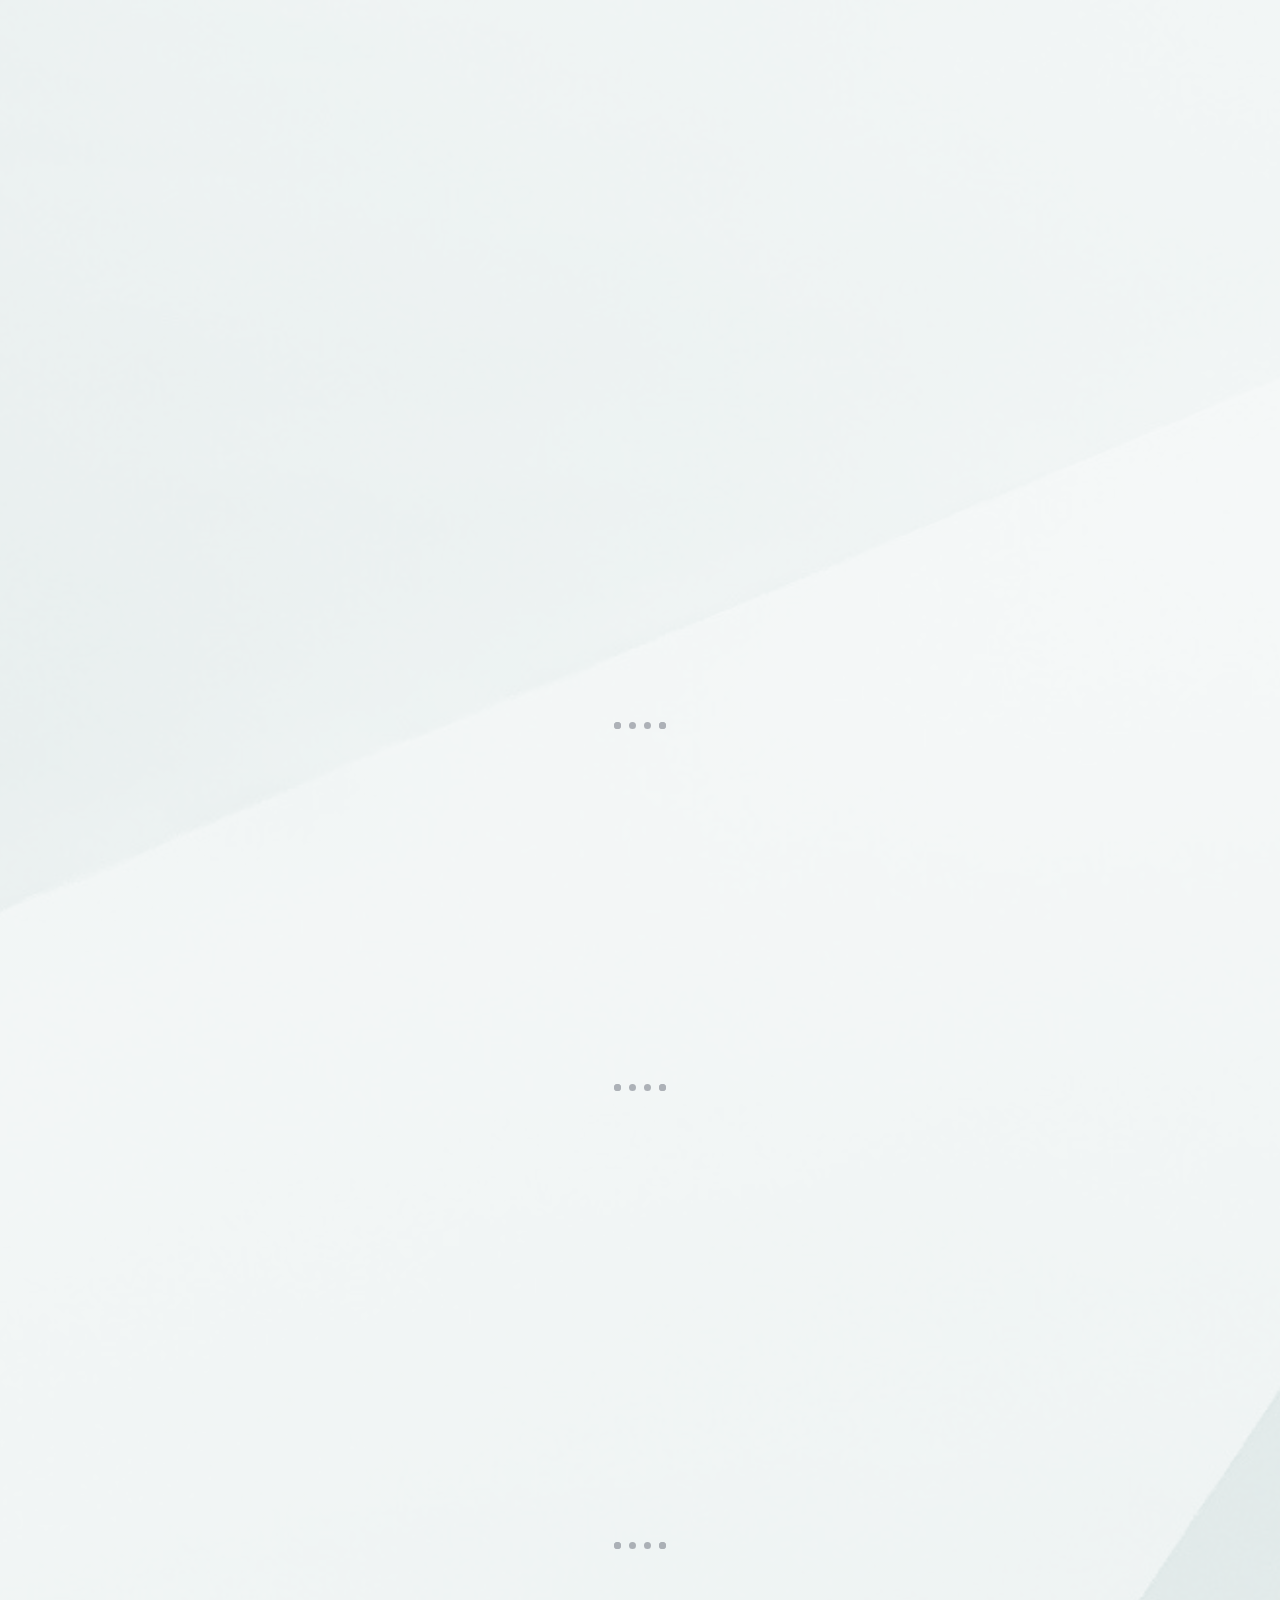
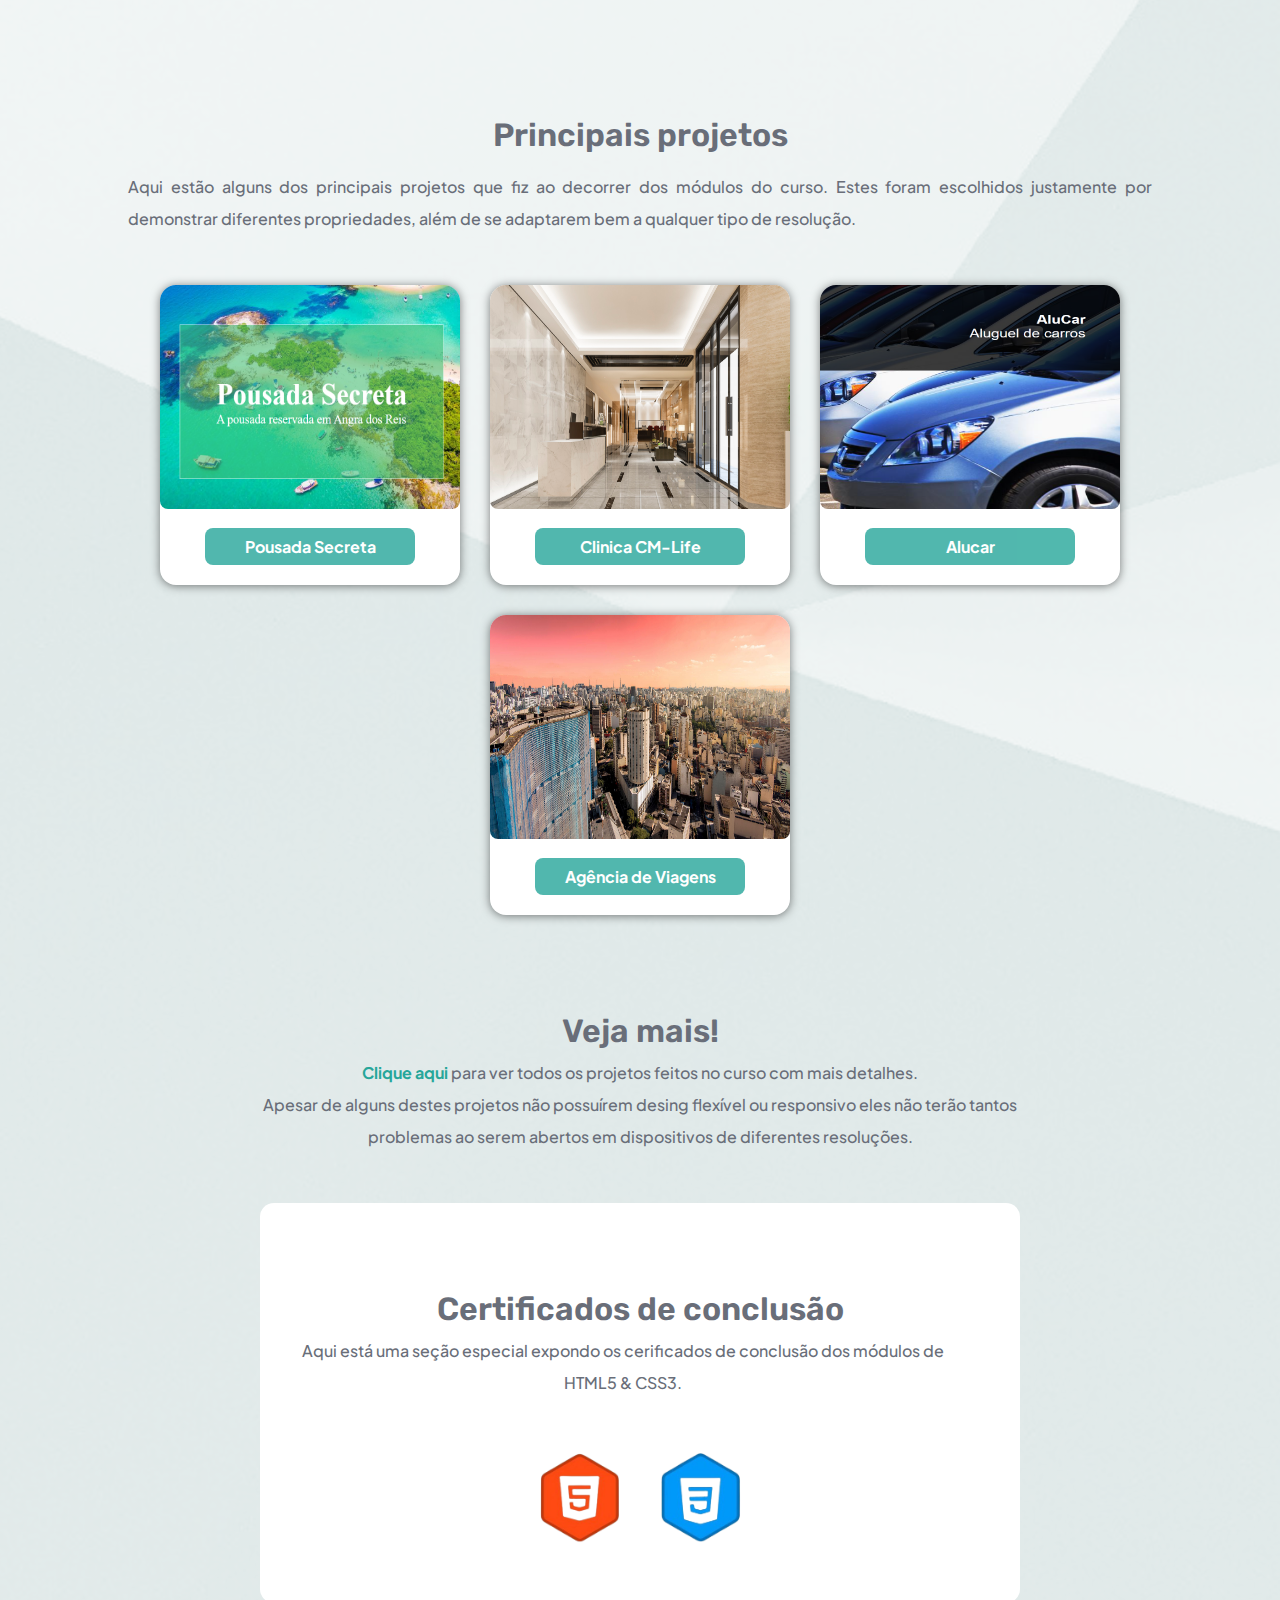
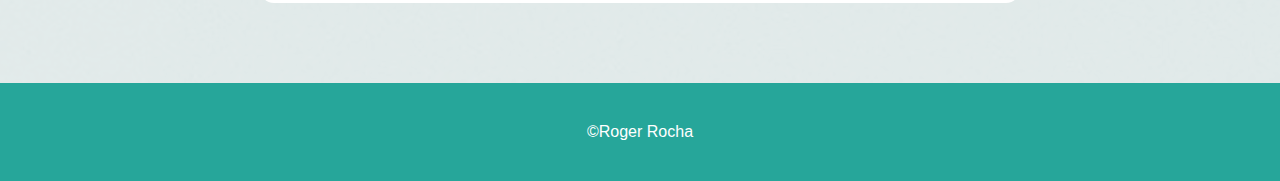
<file: index.html>
<!DOCTYPE html>
<html lang="pt-br">
<head>
    <meta charset="UTF-8">
    <meta name="viewport" content="width=device-width, initial-scale=1.0">
    <link rel="stylesheet" href="style.css">
    <link rel="preconnect" href="https://fonts.googleapis.com">
    <link rel="preconnect" href="https://fonts.gstatic.com" crossorigin>
    <link href="https://fonts.googleapis.com/css2?family=Rubik:ital,wght@0,300..900;1,300..900&display=swap" rel="stylesheet">  
    <link href="https://fonts.googleapis.com/css2?family=PT+Sans:ital,wght@0,400;0,700;1,400;1,700&family=Plus+Jakarta+Sans:ital,wght@0,200..800;1,200..800&family=Rubik:ital,wght@0,300..900;1,300..900&display=swap" rel="stylesheet">
    <title>Portifólio</title>
</head>
<body>

    <main>
        <section id="voltar" class="apresentacao">

            <div class="container-info fade">
                <h1>Sou Roger</h1>
                <h2>Um estudante de desenvolvimento web</h2>
            </div>

       
            <nav class="links fade">
                <a href="https://github.com/rogerrochago02?tab=repositories" target="_blank">
                    <img src="imagens/logo_github.png" alt="icone-github">
                    GitHub
                </a>
                <a href="mailto:rogerrochago02@gmail.com" target="_blank">
                    <img src="imagens/email.png" alt="icone-email">
                    Email
                </a>
                <a id="sobre" href="https://www.linkedin.com/in/roger-rocha-gon%C3%A7alves-oliveira-5913b126b/" target="_blank">
                    <img src="imagens/linkedin.png" alt="icone-linkedin">
                    Linkedin
                </a>
            </nav>
           

        </section>


        <section class="container-sobre">

            <article class="descricao fade">
                <h2>Sobre mim</h2>
                <p>Me chamo Roger Rocha, tenho 18 anos, e estou em busca de um emprego como desenvolvedor web. Tenho muito interesse em explorar a área de tecnologia, estou cursando desenvolvimento web front-end sempre procurando me aprimorar para ingressar na área e um dia me tornar um fullstack.</p>
            </article>

            <hr>

            <article class="descricao fade">
                <h2>Habilidades</h2>
                <p>Sou uma pessoa que valoriza o desenvolvimento de habilidades pessoais e profissionais, e algumas das minhas áreas-chave de destaque são as habilidades de apresentação, aprendizado rápido, liderança de equipe, capacidade de organização, comunicação interpessoal e conhecimento em <a href="https://www.devmedia.com.br/certificado/tecnologia/html/roger-rocha" target="_blank">HTML5</a> e <a href="https://www.devmedia.com.br/certificado/tecnologia/css/roger-rocha" target="_blank">CSS3</a>. No que diz respeito às habilidades citadas considero que já estão bem lapidadas, mas com ciência de que tenho muito o que crescer e melhorar.</p>
            </article>

            <hr>

            <article class="descricao fade">
                <h2>Hobbies</h2>
                <p>Sou apaixonado por música e jogos, e esses são dois grandes pilares dos meus hobbies. No que diz respeito à música, sou um entusiasta tanto como ouvinte quanto como praticante. Adoro explorar diferentes gêneros musicais. Além de ouvir também gosto de tocar instrumentos. Sou um autodidata e ao longo do tempo experientei aprender diversos instrumentos como clarinete, teclado, ocarina e violão. Quando se trata de jogos, sou um verdadeiro aficionado, desde jogos de tabuleiro até videogames. Estou sempre em busca de novas experiências de jogo e, tenho um interesse especial em gêneros como terror, survival, RPGs e, jogos que exijam criação de estratégias para resolver os problemas impostos para chegar no objetivo final.</p>
            </article>
        
            <hr>
        
        </section>

        <section id="projetos" class="container-projetos">

            <article class="sobre-projetos">
                <h2>Principais projetos</h2>
                <p>Aqui estão alguns dos principais projetos que fiz ao decorrer dos módulos do curso. Estes foram escolhidos justamente por demonstrar diferentes propriedades, além de se adaptarem bem a qualquer tipo de resolução.</p>
            </article>

            <div class="projetos">

                <div class="card">
                    <img src="imagens/Pousada_Secreta.png" alt="Pousada_Secreta">
                    <div class="botao"><a href="https://rogerrochago02.github.io/Pousada_Secreta/" target="_blank">Pousada Secreta</a></div>
                </div>

                <div class="card">
                    <img src="imagens/CM-Life.jpg"Paraty">
                    <div class="botao"><a href="https://rogerrochago02.github.io/clinica/" target="_blank">Clinica CM-Life</a></div>
                </div>

                <div class="card">
                    <img src="imagens/Alucar.png" alt="CLinica CM-Life">
                    <div class="botao"><a href="https://rogerrochago02.github.io/alucar" target="_blank">Alucar</a></div>
                </div>

                <div class="card">
                    <img src="imagens/saopaulo.jpg" alt="Agencia">
                    <div class="botao"><a href="https://rogerrochago02.github.io/Agencia/" target="_blank">Agência de Viagens</a></div>
                </div>
            </div>
        </section>

        <aside class="veja-mais">
            <article class="info">
                <h3>Veja mais!</h3>
                <p><a href="projetos.html" target="_blank">Clique aqui</a> para ver todos os projetos feitos no curso com mais detalhes.</p>
                <p>Apesar de alguns destes projetos não possuírem desing flexível ou responsivo eles não terão tantos problemas ao serem abertos em dispositivos de diferentes resoluções.</p>
            </article>

            <div class="certificados">
    
                <article class="info">
                    <h3>Certificados de conclusão</h3>
                    <p>Aqui está uma seção especial expondo os cerificados de conclusão dos módulos de HTML5 & CSS3.</p>
                </article>

                <nav class="html-css">
                    <a href="https://www.devmedia.com.br/certificado/tecnologia/html/roger-rocha" target="_blank">
                        <figure>
                            <img src="imagens/certificado.html.png" alt="">
                        </figure>
                    </a>
                    <a href="https://www.devmedia.com.br/certificado/tecnologia/css/roger-rocha" target="_blank">
                        <figure>
                            <img src="imagens/certificado.css.png" alt="">
                        </figure>
                    </a>
                </nav>
            </div>



        </aside>
    </main>

    <footer>
        &copy;Roger Rocha
    </footer>
</body>
</html>
</file>
<file: style.css>
* {
    margin: 0;
    padding: 0;
    box-sizing: border-box;
}

body {
    background-color: rgba(224, 242, 241, 0.7);
    background-image: url(imagens/imagem-de-fundo.jpg), linear-gradient(rgba(224, 242, 241, 0.5), rgba(224, 242, 241, 0.5));
    background-repeat: no-repeat;
    background-size: cover;
    background-position: center;
    background-blend-mode: overlay;
}

.apresentacao {
    max-width: 1024px;
    margin: auto;
    display: flex;
    flex-direction: column;
    align-items: center;
    justify-content: space-around;
}

.container-info {
    display: flex;
    flex-direction: column;
    align-items: center;
    text-align: center;
    margin: 30px 0;
}

h1, h2, h3 {
    text-align: center;
    font-family: 'Rubik', sans-serif;
}


h1 {
    color: #05998c;
    font-size: 3.625rem;
    margin: 20px 0;
}

.container-info h2 {
    color: #05998c;
    font-size: 26px;
    font-weight: 700;

}

h2, h3 {
    color: #696e79;
    font-size: 2rem;
    font-weight: 600;
    position: relative;   
}

.container-sobre h2::before {
    content: "";
    display: block;
    width: 80%; 
    max-width: 180px; 
    height: 5px;
    background: linear-gradient(90deg, #05998c , #26a69a, #66bfbf);
    position: absolute;
    bottom: -10px; 
    left: 50%; 
    transform: translate(-50%);
}

p, a {
    font-family: 'Plus Jakarta Sans', sans-serif;
    font-weight: 500;
    color: #696e79;
}

.descricao p::first-letter {
    font-size: 22px;
    color: #696e79;
    margin-left: 30px;
}

.links {
    display: flex;
    flex-direction: column;
    max-width: 1024px;
    flex-wrap: wrap;
    justify-content: center;
    margin-top: 30px;
    gap: 8px;
}

.links a {
    width: 300px;
    text-decoration: none;
    color: #fff;
    background-color: #0000008f;
    border-radius: 16px;
    margin-bottom: 8px;
    padding: 8px;
    display: flex;
    justify-content: center;
    position: relative;
    transition: transform 0.5s ease-in-out, background-color 0.5s ease-in-out;
}

.links a:hover {
    background-color: #42454c;
    transform: scale(1.2);
    transition: 0.5s ease-in-out;
}

.links img {
    height: 20px;
    width: 20px;
    display: flex;
    position: absolute;
    left: 15px;
}

.container-sobre {
    max-width: 1024px;
    margin: 120px auto;
    text-align: justify;
    line-height: 2em;
}

.container-sobre h2 {
    text-align: center;
    margin: 20px auto 20px;
}

.descricao, .sobre-projetos, .info {
    max-width: 800px;
    margin: 50px auto;
}

.sobre-projetos p {
    text-align: justify;
}

.descricao a:hover {
    text-decoration: underline;
}

.container-sobre hr {
    width: 5%;
    margin: 70px auto;
    border: dotted 7px #696e79;
    border-bottom:  none;
    opacity: 0.5;
}


.container-projetos {
    padding: 50px 40px;
}

.sobre-projetos {
    max-width: 1024px;
    margin: 0 auto 50px auto;
    line-height: 2em;
}

.sobre-projetos h2 {
    margin-bottom: 20px;
}

.projetos {
    max-width: 1360px;
    margin: auto;
    display: flex;
    justify-content: center;
    flex-wrap: wrap;
    gap: 30px;
}

.card {
    background-color:#fff ;
    width: 300px;
    height: 300px;
    border-radius: 16px;
    padding-bottom: 20px;
    box-shadow: 0px 1px 10px rgb(0 0 0 / 50%);
    transition: transform 0.5s ease-in-out;
}

.card:hover {
    transform: scale(1.2);
    transition: 0.5s ease-in-out;
}


.card img {
    width: 100%;
    height: 80%;
    border-radius: 16px 16px 8px 8px;
}

.botao {
    width: 70%;
    margin: 15px auto 0;
    opacity: 0.8;
    background-color: #26a69a;
    border-radius: 8px;
    padding: 8px;
    text-align: center;
}

.botao a {
    text-decoration: none;
    color: #fff;
}

.botao:hover {
    opacity: 1.0;
}

.veja-mais {
    max-width: 800px;
    margin: auto;
    display: flex;
    justify-content: space-evenly;
    align-items: center;
    flex-wrap: wrap;
    text-align: center;
    line-height: 2em;
    font-family: sans-serif;
}

.certificados {
    background-color: #fff;
    border-radius: 14px;
    margin: 0 20px;
    padding: 40px;
    width: 100%;
    height: 400px;
}

.html-css {
    display: flex;
    justify-content: center;
    flex-wrap: wrap;
    gap: 20px;
}

.html-css img {
    width: 100px;
}

.html-css img:hover {
    transform: scale(1.5);
    transition: 0.5s;
}

.certificados .info p {
    width: 95%;
}

.veja-mais h3 {
    margin-bottom: 10px;
}

a {
    color: #26a69a;
    font-weight: 700;
    text-decoration: none;
}

.veja-mais a:hover {
    text-decoration: underline;
}

footer {
    background-color: #26a69a;
    color: #fff;
    margin-top: 80px;
    padding: 40px;
    text-align: center;
    font-family: 'Open Sans', sans-serif;
}

@media (max-width: 840px) {
    p {
        margin: 0 30px;
    }
}

@media (max-width: 560px) {
    .certificados {
        height: 480px;
    }
}

@media (max-width: 425px) {
    p {
        line-height: 2;
        word-spacing: 2px;
        hyphens: auto;
        text-align: justify;
        margin: 0 20px;
    }
}

@keyframes fadeIn {
    from {
        opacity: 0;
        transform: translateY(20px);
    }
    to {
        opacity: 1;
        transform: translateY(0);
    }
}

.fade {
    opacity: 0;
    animation: fadeIn 2s ease-out forwards;
}

.apresentacao .fade {
    animation-duration: 1.5s; /* Duração da animação */
}

.apresentacao .fade:nth-child(2) {
    animation-delay: 0.5s; /* Atraso para o segundo elemento */
}

.apresentacao .fade:nth-child(3) {
    animation-delay: 1s; /* Atraso para o terceiro elemento */
}

.container-sobre .fade {
    animation-duration: 2.5s; /* Duração da animação */
}

.container-sobre .fade:nth-child(2) {
    animation-delay: 1s; /* Atraso para o segundo elemento */
}

.container-sobre .fade:nth-child(3) {
    animation-delay: 1s; /* Atraso para o terceiro elemento */
}
</file>
